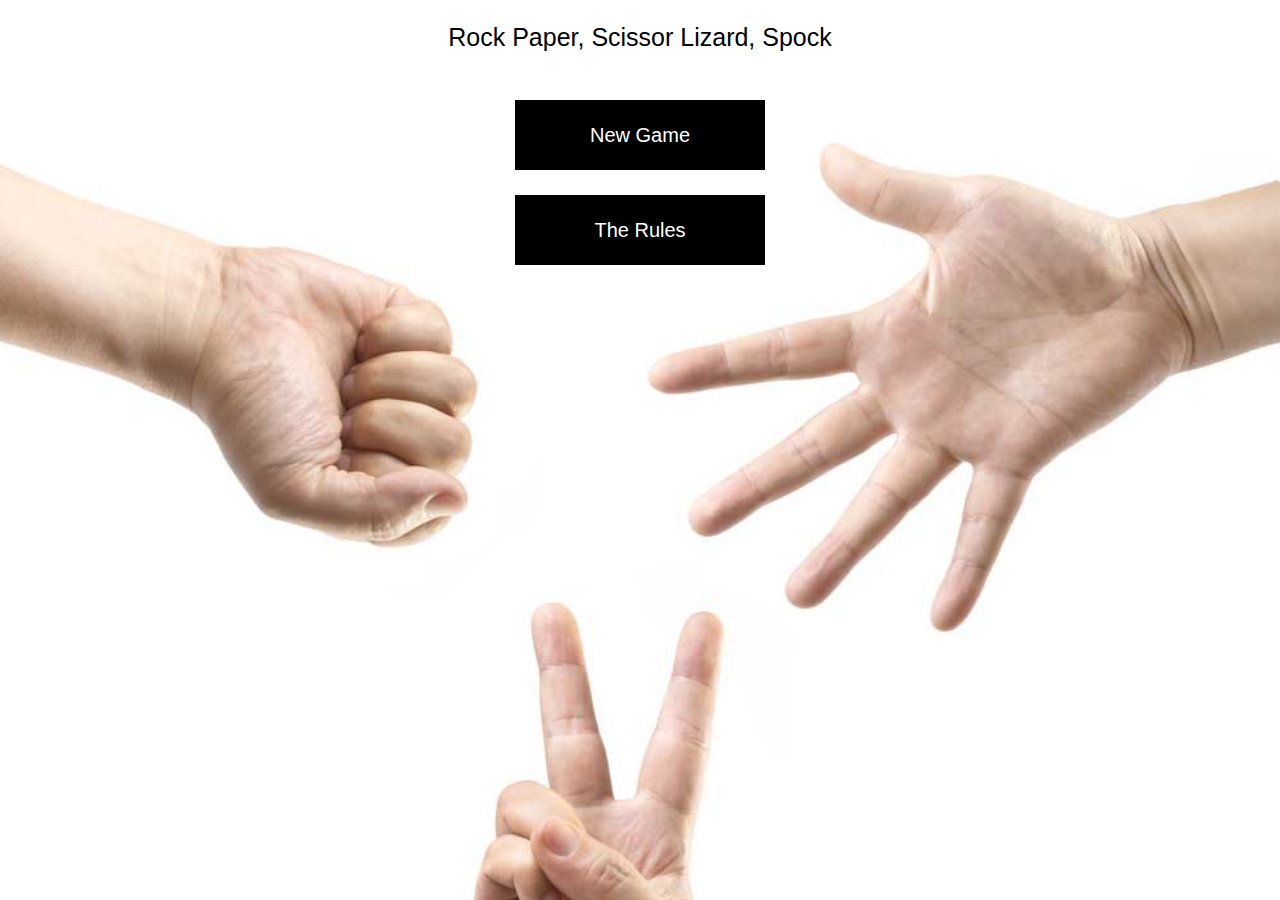
<file: index.html>
<!DOCTYPE html>	
<html>
<head>
  <title>Rock Paper, Scissor, Lizard, Spock</title>

  <link rel="stylesheet" type="text/css" href="./stylesheets/reset.css">
  <link rel="stylesheet" type="text/css" href="./stylesheets/RockPaperScissors.css">

  <script type="text/javascript" src="./lib/RockPaperScissors.js"></script>
  <script type="text/javascript" src="https://ajax.microsoft.com/ajax/jQuery/jquery-1.4.2.min.js"></script>

  <script>

    // $(document).keydown(function(event){ 
    //   console.log(event.which);
    // });

    var player1;
    var player2;
    var player1Pick;
    var player2Pick;

    $(document).ready(function(){
      $("")
    })

    $(document).ready(function(){
      $("#player1_name").keypress(function(event){
        if (event.which == 13){
          playerOneName();
          $("#player1_container").fadeOut(500, function(){
            $("#player2_container").fadeTo(500, 1);
          });
        console.log('hello');
        console.log(player1.name);
        };
      })
    });

    $(document).ready(function(){
      $("#player2_name").keypress(function(event){
        if (event.which == 13){
          playerTwoName();
          $("#player2_container").fadeOut(500, function(){
            $("#start-button").fadeTo(500, 1);
          });
        console.log('hello');
        console.log(player2.name);
        };
      })
    });

  	$(document).ready(function() {
  	  $("#new_game").click(function(){
  	   	$("#new_game, #the_rules").fadeOut(500, function(){
  	   	$("#player1_container").fadeTo(500, 1);
        });
  	  });
  	});

  	$(document).ready(function() {
  	  $("#player1_register").click(function(){
  	   	$("#player1_container").fadeOut(500, function(){
  	   	$("#player2_container").fadeTo(500, 1);
        });
  	  });
  	});

  	$(document).ready(function() {
  	  $("#start-button").click(function(){
  	   	$("#start-button").fadeOut(1000, function(){
  	   	// $("#start").fadeTo(1000, 1);
        });
  	  });
  	});



  	// function formSubmit() {
  	// 	game = new Game(player1, player2);

  	// 	player1.picks(document.getElementById('player1_pick').value);
  	// 	player2.picks(document.getElementById('player2_pick').value);
  	// 	document.getElementById('winner').innerHTML = "and the winner is..." + game.winner().name;
  	// }

  	function playerOneName() {
  		var player1Name = document.getElementById('player1_name').value;
  		player1 = new Player(player1Name);
  		return player1;
  	};

  	function playerTwoName() {
  		var player2Name = document.getElementById('player2_name').value;
  		player2 = new Player(player2Name);
  		return player2;
  	};

      // if (player1Pick !== undefined) {
      //   document.getElementById('player1_pick').innerHTML = player1.name + " picks " player1Pick;
      // };
          // } else if (player2Pick !== undefined) {
          //   document.getElementById('player2_pick').innerHTML = player2.name + " picks " player2Pick;
          // };

    $(document).ready (function() {
      document.getElementById('start').onclick = function(){ 
        $(document).keydown(function(event){ 
          // w
        
          if (event.which == 87) {
             player1Pick = "rock";
            return player1Pick;
          }
          // e
          if (event.which == 69) {
            player1Pick = "paper";
            return player1Pick;
          }
          // a
          if (event.which == 65) {
            player1Pick = "scissors";
            return player1Pick;
          }
          // s
          if (event.which == 83) {
            player1Pick = "lizard";
            return player1Pick;
          }
          // d
          if (event.which == 68) {
            player1Pick = "spock";
            return player1Pick;
          }
          // i 219
          if (event.which == 73) {
            player2Pick = "rock";
            return player2Pick;
          }
          // o 221
          if (event.which == 79) {
            player2Pick = "paper";
            return player2Pick;
          }
          // j 186
          if (event.which == 74) {
            player2Pick = "scissors";
            return player2Pick;
          }
          // k 222
          if (event.which == 75) {
            player2Pick = "lizard";
            return player2Pick;
          }
          // l 220
          if (event.which == 76) {
            player2Pick = "spock";
            return player2Pick;
          };
          // 16
          if (event.which == 81) {
            console.log(player1Pick);
          };

          if (event.which == 13) {
            console.log(player2Pick);
          };
        });

        $(document).keypress(function() {
          if (player1Pick !== undefined) {
            document.getElementById('player1_pick').innerHTML = player1.name + " picks " + player1Pick;
          }
        });

        $(document).keypress(function() {
          if (player2Pick !== undefined) {
            document.getElementById('player2_pick').innerHTML = player2.name + " picks " + player2Pick;
          }
        });

        $(document).keypress(function() {
          if (player1Pick !== undefined && player2Pick !== undefined) {
            $(document).ready(function() {
              game = new Game(player1, player2);

              player1.picks(player1Pick);
              player2.picks(player2Pick);
              var game_winner = game.winner();
              // console.log(game_winner[0].name);
              if(game_winner[0] !== 'Draw! Now duke it out to see who wins...'){
                document.getElementById('message').innerHTML = game_winner[1];
                document.getElementById('winner').innerHTML = game_winner[0].name + " wins!!!";
              }
              else {
                document.getElementById('message').innerHTML = game_winner[0];
                $("#winner").empty();
              }
            });
          };
        });
      };
    });

  </script>
</head>

<body background="./images/hands.jpg">
	<div id="container">
		<h1>Rock Paper, Scissor Lizard, Spock</h1>
		<ul>
			<li>
				<div class="button" id='new_game'>
					New Game
			</li>
			<li>
				<div class="button" id="the_rules">
					The Rules
			</li>

		<div id="player1_container">
			Player1:
			<input type="text" id="player1_name" >
			<!-- <input type="submit" value="submit" id="player1_register" onclick="playerOneName();"/> -->

		</div>

		<div id="player2_container">
			Player2:
			<input type="text" id="player2_name">
			<!-- <input type="submit" value="submit" id="player2_register" onclick="playerTwoName();"/> -->
		</div>
<!-- 
		<div id="picks">
			Player 1 pick <input type="text" id="player1_pick">
			Player 2 pick <input type="text" id="player2_pick">
			<input type="submit" value="submit" onclick="formSubmit();"/>
		</div> -->

    <div id="start">
      <input id="start-button" class="button" type="submit" value="Start">
    </div>

    <div id="pick"></div>

		<h3 id="player1-name"></h3>
		<h3 id="player2-name"></h3>

    <h2 id="player1_pick"></h2>
    <h2 id="player2_pick"></h2>

    <h2 id="message"></h2>
		<h3 id="winner"></h3>
	</div>
</body>
</html>
</file>
<file: stylesheets/RockPaperScissors.css>
body {
	text-align: center;
	font-family: Arial;
	background-size:cover;
}

#container {
	position: relative;
}

h1 {
	font-size: 25px;
	padding: 25px;
}

.button {
	height: auto;
	width:200px;
	margin: auto;
	padding:25px;
	font-size: 20px;
	background-color: rgb(0,0,0);
	color: #fff;
	margin-top: 25px;
}

#player1_container {
	display: none;
}

#player2_container {
	display: none;
}

#picks {
	display: none;
}

#start-button{
	display: none;
	border: none;
	box-shadow: none;
	padding: 25px;
	height: auto;
	margin-bottom: 50px;
}
#start-button input{
	margin: auto;
}
</file>
